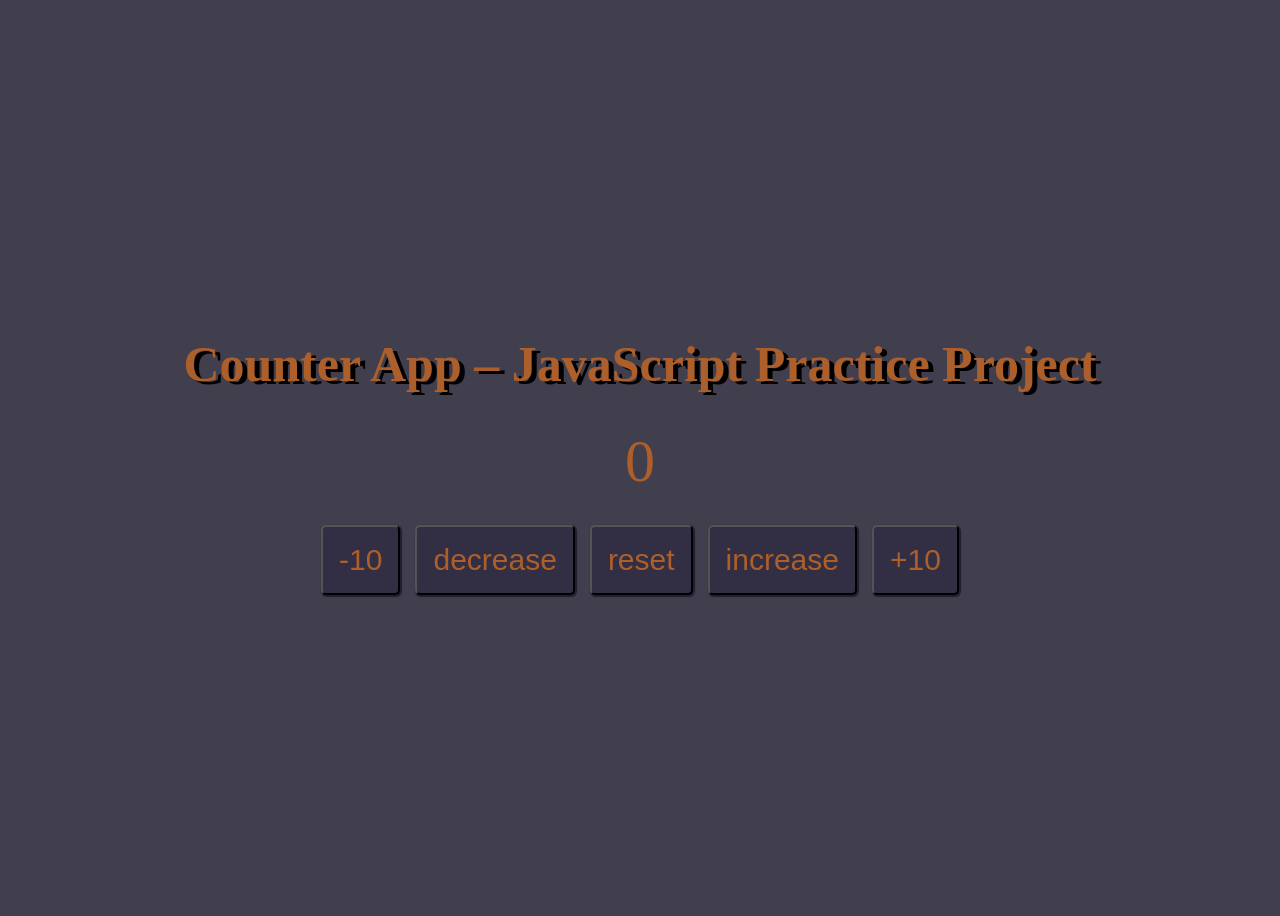
<file: index.html>
<!doctype html>
<html lang="en">
  <head>
    <meta charset="UTF-8" />
    <meta name="viewport" content="width=device-width, initial-scale=1.0" />
    <title>Counter</title>
    <link rel="stylesheet" href="counter.css" />
  </head>
  <body>
    <div class="container">
      <h1>Counter App – JavaScript Practice Project</h1>
      <div class="counter">
        <div id="input">0</div>
        <div class="controls">
          <button class="button" onclick="decrease10()">-10</button>
          <button class="button" onclick="decrease()">decrease</button>
          <button class="button" onclick="reset()">reset</button>
          <button class="button" onclick="increase()">increase</button>
          <button class="button" onclick="increase10()">+10</button>
        </div>
      </div>
    </div>
    <script src="counter.js"></script>
  </body>
</html>
</file>
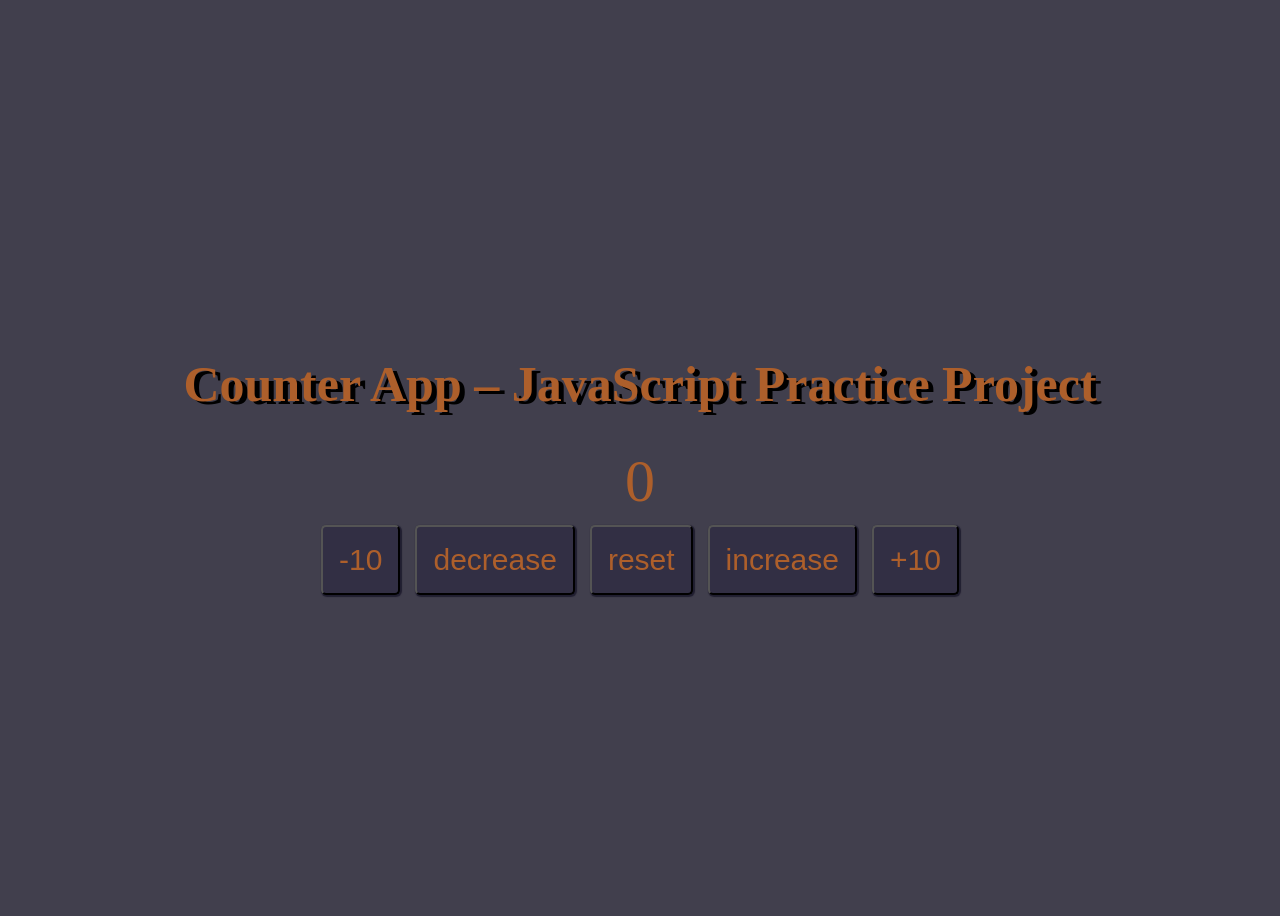
<file: couter.html>
<!doctype html>
<html lang="en">
  <head>
    <meta charset="UTF-8" />
    <meta name="viewport" content="width=device-width, initial-scale=1.0" />
    <title>Counter</title>
    <link rel="stylesheet" href="counter.css" />
  </head>
  <body>
    <h1>Counter App – JavaScript Practice Project</h1>
    <span id="input">0</span>
    <span>
      <button class="button" onclick="decrease10()">-10</button>
      <button class="button" onclick="decrease()">decrease</button>
      <button class="button" onclick="reset()">reset</button>
      <button class="button" onclick="increase()">increase</button>
      <button class="button" onclick="increase10()">+10</button>
      <script src="counter.js"></script>
    </span>
  </body>
</html>
</file>
<file: counter.css>
* {
  box-sizing: border-box;
}

body {
  display: flex;
  justify-content: center;
  align-items: center;
  text-align: center;
  flex-direction: column;
  font-size: 60px;
  height: 100vh;
  background: #413f4d;
  color: #ad5f2b;
}
h1 {
  font-size: 50px;
  text-align: center;
  text-shadow: 5px 3px black;
}
#input {
  text-align: center;
}
button {
  font-size: 30px;
  background: #322f44;
  box-shadow: 1px 1px 1px 1px #201e30;
  border-radius: 5px;
  cursor: pointer;
  padding: 16px 16px;
  color: #ad5f2b;
  transition: background 0.25s;
}
.button:hover {
  background: #37334d;
  transform: scale(1.01);
}
.button:active {
  box-shadow: none;
  transform: scale(0.98);
}
.counter {
  margin: 20px;
  display: flex;
  justify-content: center;
  align-items: center;
  flex-direction: column;
  gap: 20px;
  max-width: 1200px;
}

/* Responsive behavior */
@media (max-width: 730px) {
  .counter {
    flex-direction: column;
    justify-items: center;
    gap: 12px;
  }
  #input {
    font-size: clamp(28px, 10vw, 64px);
    padding: 8px 12px;
  }
  .controls {
    width: 100%;
  }
  .button {
    flex: 1 1 45%;
    width: 100%;
    min-width: 120px;
  }
}

@media (max-width: 360px) {
  body {
    font-size: clamp(16px, 4.5vw, 24px);
  }
  .button {
    padding: 10px 12px;
    min-width: 100px;
    font-size: clamp(11px, 4vw, 18px);
  }
  #input {
    font-size: clamp(22px, 12vw, 44px);
  }
  .controls {
    gap: 8px;
  }
}
</file>
